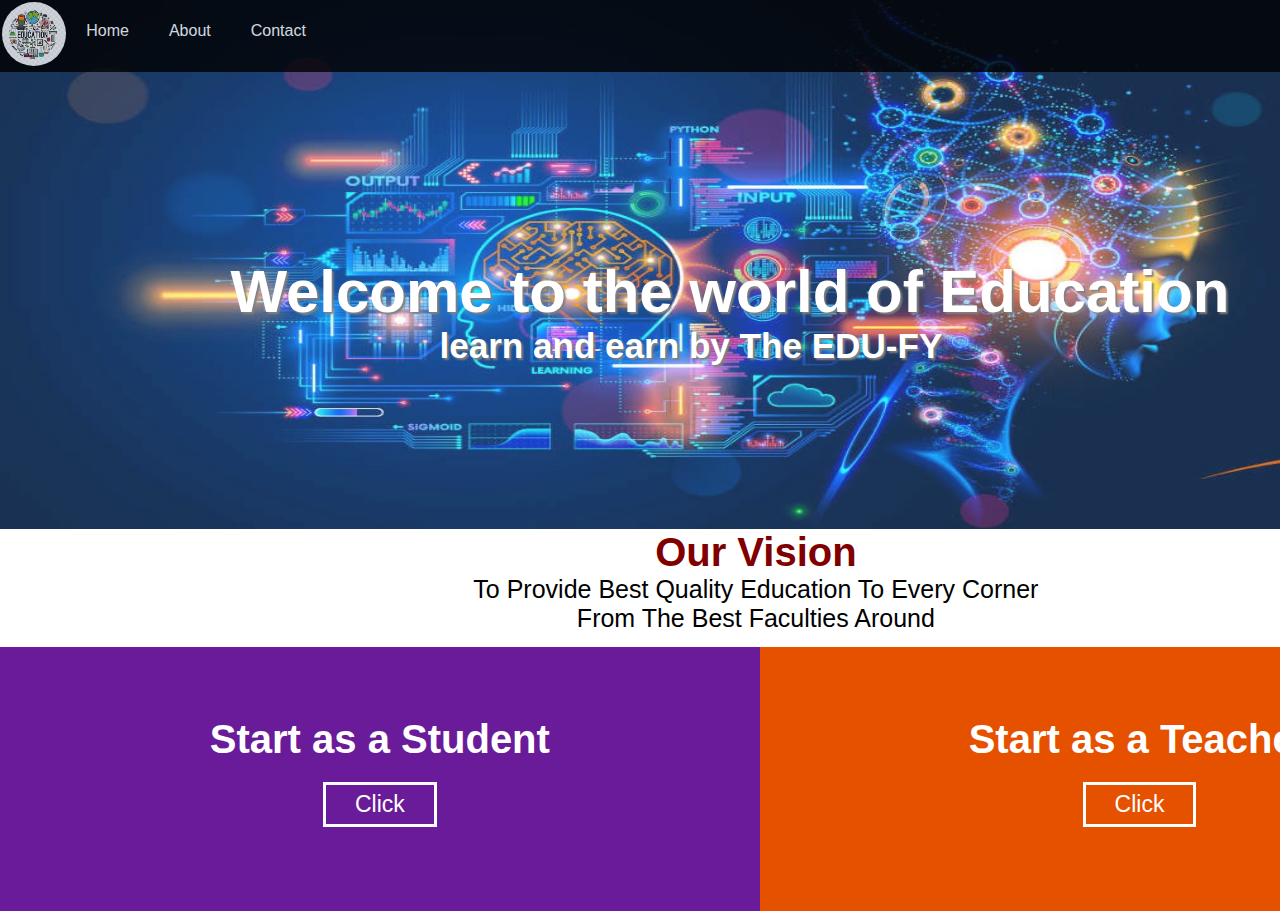
<file: html folder/index.html>
<!DOCTYPE html>
<html lang="en">

<head>
    <meta charset="UTF-8">
    <meta http-equiv="X-UA-Compatible" content="IE=edge">
    <meta name="viewport" content="width=device-width, initial-scale=1.0">
    <title>Home</title>
    <link rel="stylesheet" href="/./css folder/index.css">
</head>

<body>
    <nav class="navbar">
        <div class="logo">
            <img src="/download.jpg" alt="">
        </div>
        <ul class="ul">
            <li class="list"><a href="">Home</a></li>
            <li class=" list"><a href="/html folder/aboutus.html">About</a></li>
            <li class="list"><a href="/html folder/contact.html">Contact</a></li>
        </ul>
        <!-- <input class="btn" type="button" value="Enroll"> -->
    </nav>

    <div class="image">
        <img class="img" src="/WhatsApp Image 2022-11-11 at 16.56.47.jpg" alt="">
        <div class="hp">
            <h1>Welcome to the world of Education</h1>
            <h3>learn and earn by The EDU-FY</h3>

        </div>
    </div>
    <section class="home">
        <section class=" height goals">
            <div class="mission firstmission">
                <h1 class="heading">Start as a Student</h1>
                <p></p>
                <a href="/html folder/studentlogin.html"> <button onclick="" id="btn1" class="btn1">Click</button></a>
            </div>
            <div class=" mission thirdmission">
                <h1 class="heading">Start as a Teacher</h1>
                <p></p>
                <a href="/html folder/TeacherLogin.html"> <button id="btn2" class="btn1">Click</button></a>
            </div>
        </section>
        <section>
            <div class="fact">
                <h1 class="factheading">Our Vision</h1>
                <p>To Provide Best Quality Education To Every Corner From The Best Faculties Around
                </p>
            </div>
        </section>
</body>

</html>
</file>
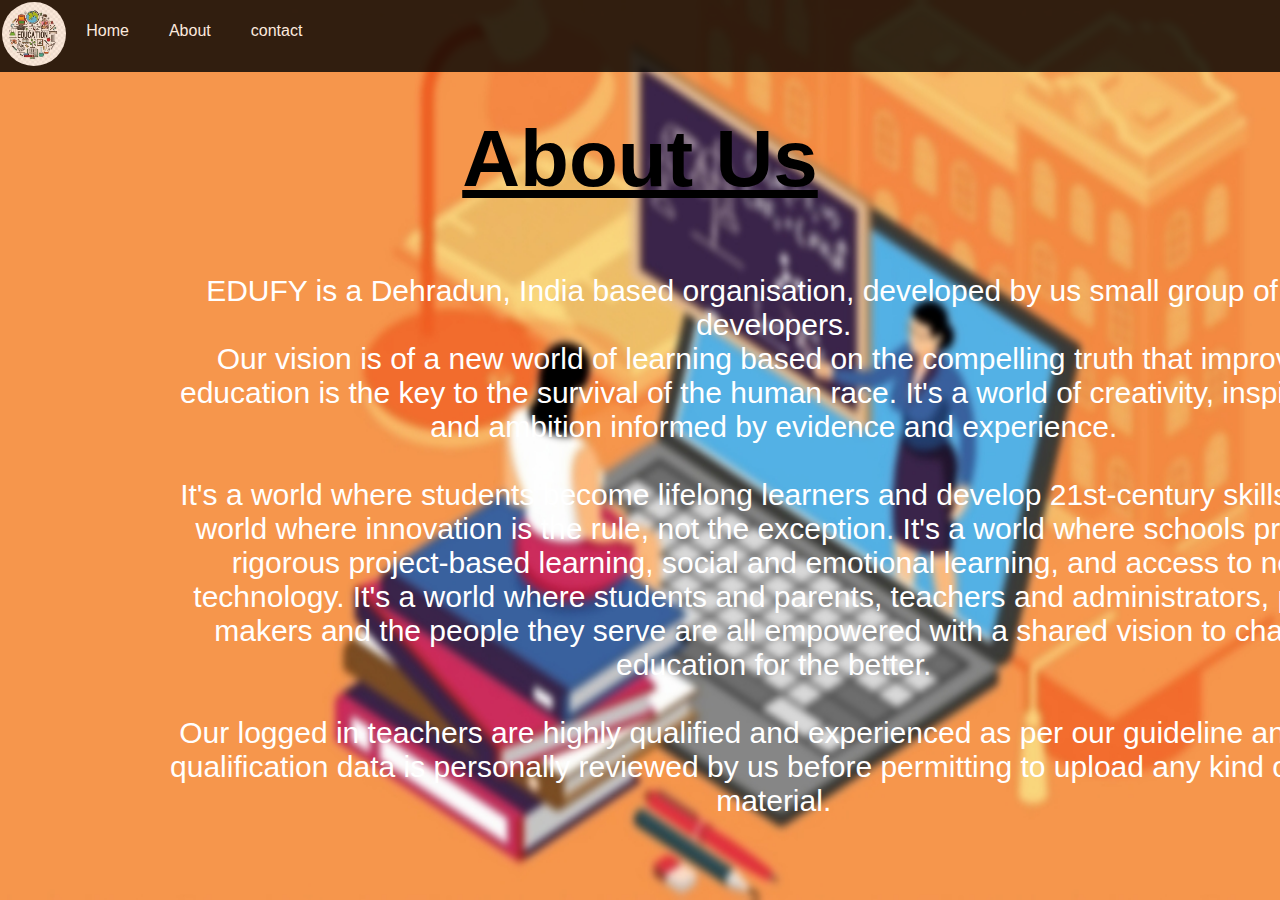
<file: html folder/aboutus.html>
<!DOCTYPE html>
<html lang="en">

<head>
    <meta charset="UTF-8">
    <meta http-equiv="X-UA-Compatible" content="IE=edge">
    <meta name="viewport" content="width=device-width, initial-scale=1.0">
    <title>About us</title>
    <link rel="stylesheet" href="/css folder/index.css">
    <link rel="stylesheet" href="/css folder/aboutus.css">
    <style>
        body {
            background-image: none;
            background-color: white;
        }
    </style>
</head>

<body>
    <nav class="navbar">
        <div class="logo">
            <img src="/download.jpg" alt="">
        </div>
        <ul class="ul">
            <li class="list"><a href="/html folder/index.html">Home</a></li>
            <li class="list"><a href="">About</a></li>
            
            <li class="list"><a href="/html folder/contact.html">contact</a></li>
            
        </ul>
        <!-- <input class="btn" type="button" value="Donate"> -->
    </nav>
    <section class="aboutus">
        <div class="aboutusheading">
            <h1>About Us</h1>
        </div>
        <div class="container">
            <p> EDUFY is a Dehradun, India based organisation, developed by us small group of web developers.<br>


                Our vision is of a new world of learning based on the compelling truth that improving education is the
                key to the survival of the human race. It's a world of creativity, inspiration, and ambition informed by
                evidence and experience.

                <br>


                <br>
                It's a world where students become lifelong learners and develop 21st-century skills. It's a world where
                innovation is the rule, not the exception. It's a world where schools provide rigorous project-based
                learning, social and emotional learning, and access to new technology. It's a world where students and
                parents, teachers and administrators, policy makers and the people they serve are all empowered with a
                shared vision to change education for the better.
                <br><br>
                Our logged in teachers are highly qualified and experienced as per our guideline and their qualification
                data is personally reviewed by us before permitting to upload any kind of study material.


            </p>
        </div>

</body>

</html>
</file>
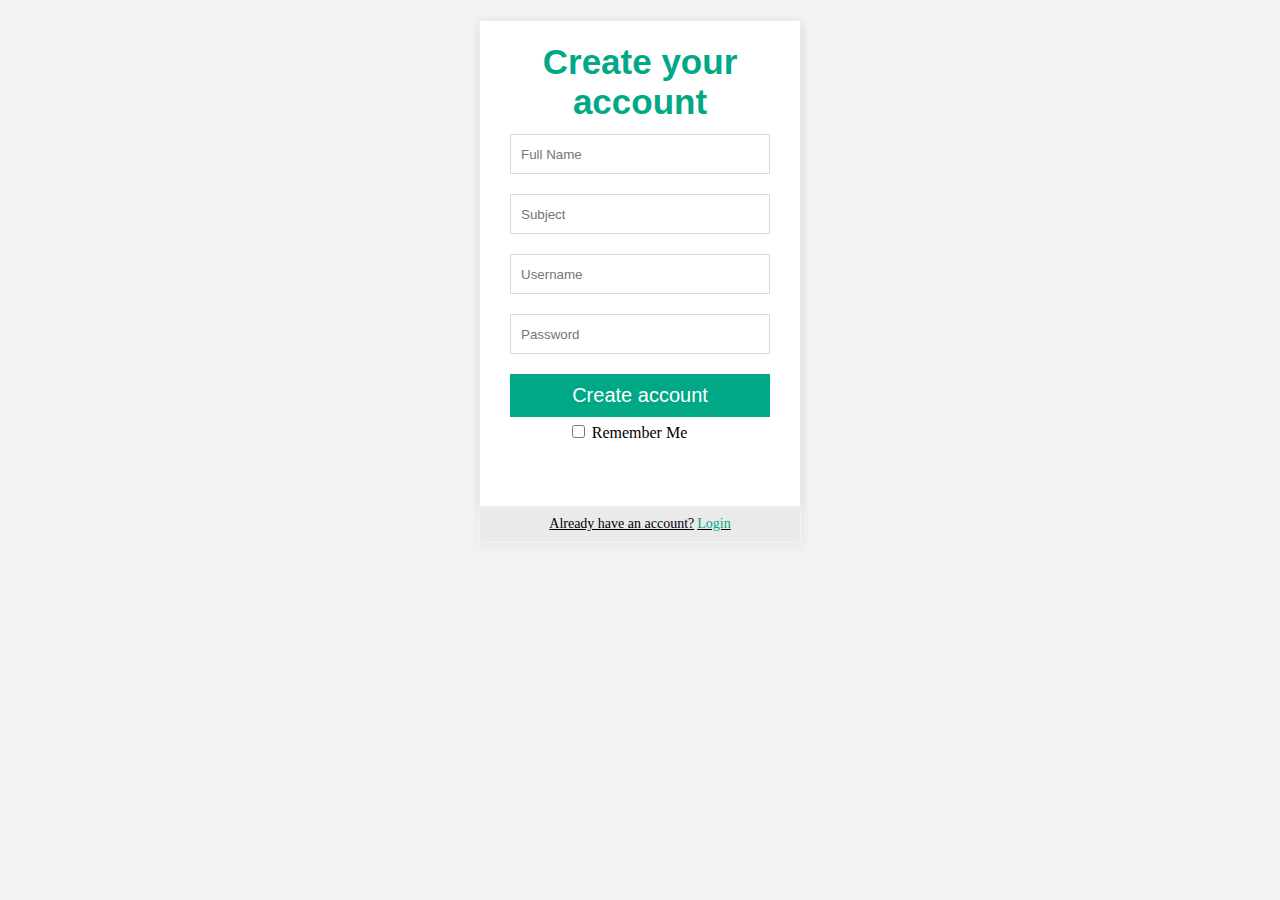
<file: html folder/CreateAccount.html>
<!DOCTYPE html>
<html lang="en">

<head>
    <meta charset="UTF-8">
    <style>
        body {
            font-family: "Times New Roman", Times, serif;
            background: #f2f2f2;
        }

        .login-h2 {
            font-family: century-gothic, sans-serif;
            color: #00A885;
            font-size: 35px;
            color: #00A885;
            padding-left: -12px;
            margin-top: -29px;
            margin-bottom: 12px;
        }

        .btn {
            cursor: pointer;
            background: #00A885;
            width: 100%;
            border: 0;
            padding: 10px 15px;
            color: white;
            font-size: 20px;

        }

        .login {
            position: relative;
            margin-bottom: 20px;
        }

        .inputuser {
            outline: none;
            display: block;
            width: 100%;
            height: 40px;
            position: relative;
            z-index: 3;
            border: 1px solid #d9d9d9;
            padding: 10px 10px;
            background: white;
            box-sizing: border-box;
        }

        .inputpass {
            outline: none;
            display: block;
            width: 100%;
            height: 40px;
            position: relative;
            z-index: 3;
            border: 1px solid #d9d9d9;
            padding: 10px 10px;
            background: white;
            box-sizing: border-box;
        }

        .container {
            width: 320px;
            background: white;
            margin: 20px auto;
            min-height: 200px;
            border: 1px solid #f3f3f3;
            box-shadow: 1px 1.732px 10px 0px rgba(0, 0, 0, 0.063);
        }

        .remember-me-forgotpass {
            padding-top: 5px;
            display: inline-block;
        }

        .forgot {
            color: #00A885;
            float: right;
        }

        .container-inner {
            text-align: center;
            padding: 50px 30px 60px;
            box-shadow: 1px 1.732px 10px 0px rgba(0, 0, 0, 0.063);
        }

        .remember-me {
            float: left;
            cursor: pointer;
            padding-right: 25px;
        }

        .create-new {
            text-align: center;
            padding: 10px;
            font-size: 14px;
            background-color: #EBEAEA;
        }

        .create-new a {
            color: black;
        }

        .create-one {
            color: #00A885;
            padding-left: 3px;
        }
    </style>
    <title>Login</title>
</head>

<body>
    <div class="container">
        <div class="container-inner">
            <h2 class="login-h2">Create your account</h2>
            <form action="" id="form">
                <div class="login">
                    <input placeholder="Full Name" class="inputuser" type="text" value="">
                </div>
                <div class="login">
                    <input placeholder="Subject" class="inputpass" type="text" value="">
                </div>
                <div class="login">
                    <input placeholder="Username" class="inputpass" type="text" value="">
                </div>
                <div class="login">
                    <input placeholder="Password" class="inputpass" type="text" value="">
                </div>
                <button class="btn" type="submit" id="login">Create account</button>
                <div class=" remember-me-forgotpass">
                    <div class="pull-left remember-me">
                        <input class="rememberme" id="rememberMe" type="checkbox">
                        <label class="rememberme" for="rememberMe">Remember Me</label>
                    </div>
                </div>
            </form>
        </div>
        <div class="create-new ">
            <a href="/html folder/TeacherLogin.html">Already have an account?<span class="create-one">Login</span></a>
        </div>
    </div>

</body>

</html>
</file>
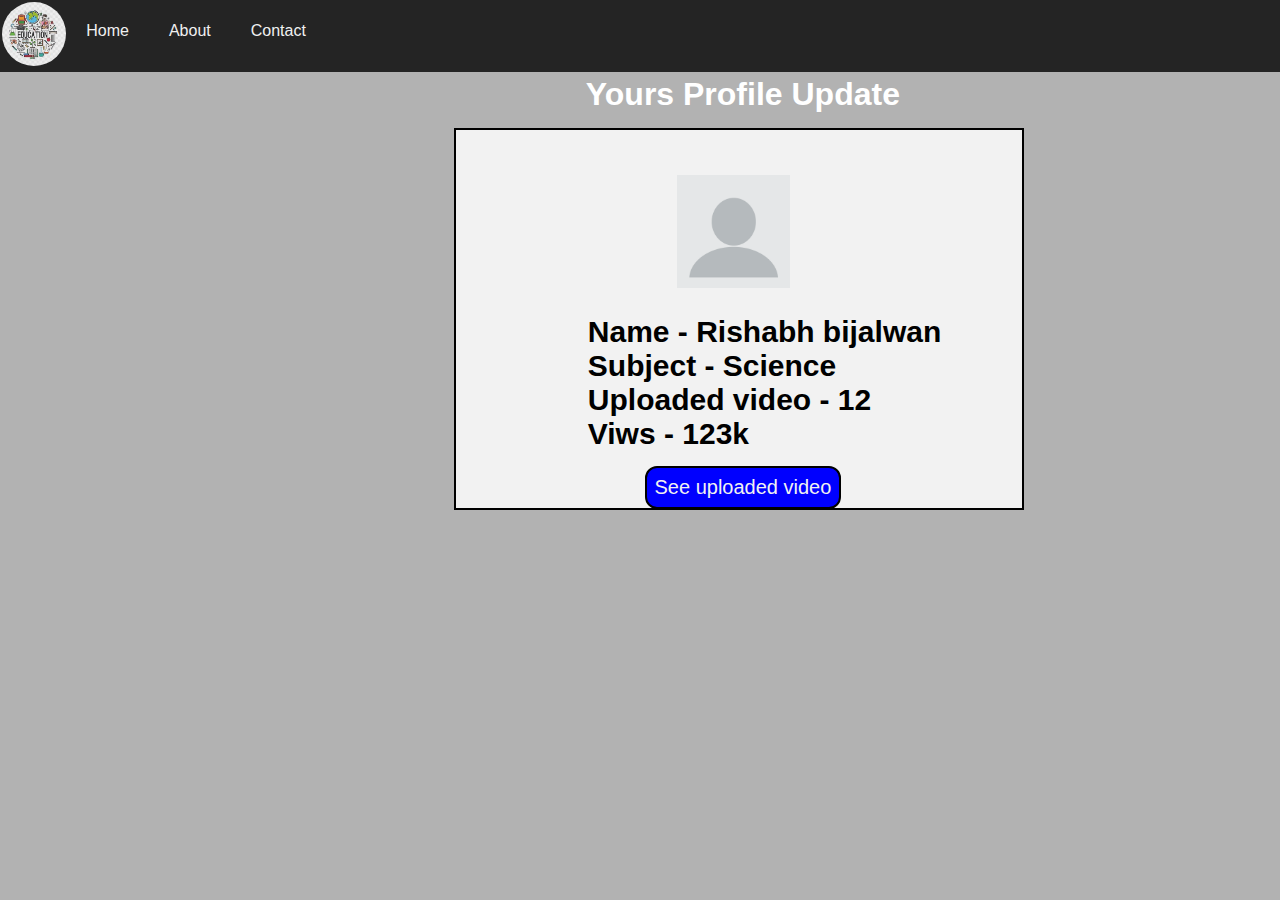
<file: html folder/profile.html>
<!DOCTYPE html>
<html lang="en">

<head>
    <meta charset="UTF-8">
    <meta http-equiv="X-UA-Compatible" content="IE=edge">
    <meta name="viewport" content="width=device-width, initial-scale=1.0">
    <title>Rishabh wallha</title>
    <link rel="stylesheet" href="/./css folder/index.css">
    <style>
        .navbar {
            width: 40.2cm;
        }

        body {
            background: rgba(0, 0, 0, 0.3);
        }

        h1 {
            position: relative;
            top: 2cm;
            left: 15.5cm;
            color: white;
            display: inline-block;
        }

        .container {
            border: 2px solid black;
            position: relative;
            top: 2.4cm;
            margin-left: 12cm;
            background-color: #f2f2f2;
            height: 10cm;
            width: 15cm;
        }

        .headingh1 {
            font-size: 20px !important;
            position: relative;
            top: 1.8cm;
            margin-left: 3.5cm;
            display: inline-block;

        }

        .img {
            position: relative;
            top: 1.2cm;
            left: 39%;
            width: 3cm;
            height: 3cm;
            display: inline-block;

        }

        .btn4 {
            color: #f2f2f2;
            background-color: blue;
            padding: 8px;
            position: relative;
            top: 2.2cm;
            left: 5cm;
            border: 2px solid black;
            border-radius: 12px;
            cursor: pointer;
            display: inline-block;
            font-size: 20px;
        }

        .btn4:hover {
            background-color: transparent;
            color: black;
        }
    </style>
</head>

<body>
    <nav class="navbar">
        <div class="logo">
            <img src="/download.jpg" alt="">
        </div>
        <ul class="ul">
            <li class="list"><a href="/html folder/index.html">Home</a></li>
            <li class=" list"><a href="/html folder/aboutus.html">About</a></li>
            
            <li class="list"><a href="/html folder/contact.html">Contact</a></li>
        </ul>
        <!-- <input class="btn" type="button" value="Enroll"> -->
    </nav>
    <h1>Yours Profile Update</h1>
    <div class="container">
        <img class="img" src="/profile image.webp" alt="logo">
        <div class="headingh1">
            <h2>Name - Rishabh bijalwan</h2>
            <h2>Subject - Science</h2>
            <h2>Uploaded video - 12</h2>
            <h2>Viws - 123k</h2>
        </div>
        <a href="/html folder/Studenthome.html"><input class="btn4" type="button" value="See uploaded video"></a>
    </div>

</body>

</html>
</file>
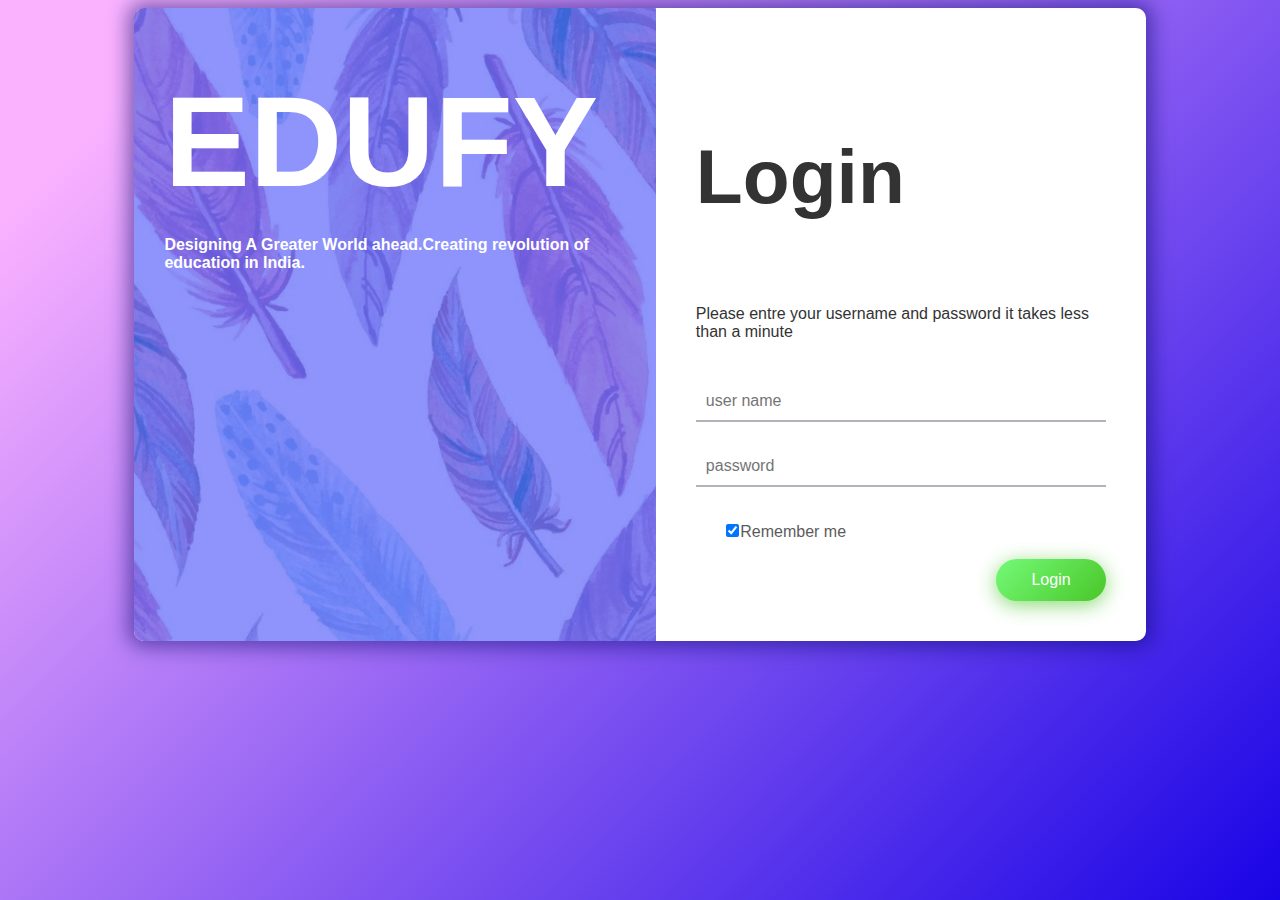
<file: html folder/studentlogin.html>
<!DOCTYPE html>
<html lang="en">

<head>
    <meta charset="UTF-8">
    <title>Student Login</title>
    <!-- <link rel="stylesheet" href="/./css folder/index.css"> -->
    <style>
        body {
            background-image: linear-gradient(135deg, #FAB2FF 10%, #1904E5 100%);
            background-size: cover;
            background-repeat: no-repeat;
            background-attachment: fixed;
            font-family: "Open Sans", sans-serif;
            color: #333333;
        }

        .box-left {

            margin: 0 auto;
            width: 80%;
            background: #FFFFFF;
            border-radius: 10px;
            overflow: hidden;
            display: flex;
            flex: 1 1 100%;
            align-items: stretch;
            justify-content: space-between;
            box-shadow: 0 0 20px 6px #090b6f85;
        }

        .box-left div {
            height: auto;
        }

        .left {
            color: #FFFFFF;
            background-size: cover;
            background-repeat: no-repeat;
            overflow: hidden;
            background-image: url("/background\ copy.jpg");
        }

        .box-left .left .div-h1-p {
            padding: 30px;
            width: 100%;
            height: 100%;
            background: #5961f9ad;
            overflow: hidden;
            box-sizing: border-box;
        }

        .div-h1-p {
            padding: 30px;
            width: 100%;
            height: 100%;
            background: #5961f9ad;
            overflow: hidden;
            box-sizing: border-box;
        }

        .span-p {
            margin-bottom: -4cm;
            margin-top: 5cm;
            font-size: 30px;
        }

        .div-h1 {
            font-size: 10vmax;
            line-height: 1;
            font-weight: 900;
            margin-top: 40px;
            margin-bottom: 20px;
        }

        .div-p {
            margin-top: 30px;
            font-weight: 900;
        }


        .facebook {
            background: #3b5998;
            color: #FFFFFF;
            margin-top: 5cm;
            padding: 14px 50px;
            border-radius: 100px;
            display: inline-block;
            box-shadow: 0 3px 6px 1px #042d4657;
        }

        .twitter {
            background-color: green;
            background: #3b5998;
            color: #FFFFFF;
            margin-top: 10px;
            padding: 14px 50px;
            border-radius: 100px;
            display: inline-block;
            box-shadow: 0 3px 6px 1px #042d4657;
        }



        .right {
            padding: 40px;
            overflow: hidden;
        }


        .right h5 {
            font-size: 6vmax;
            line-height: 0;
        }




        .inputs {
            overflow: hidden;
        }

        .right input {
            width: 100%;
            padding: 10px;
            margin-top: 25px;
            font-size: 16px;
            border: none;
            outline: none;
            border-bottom: 2px solid #B0B3B9;
        }

        .remember-me-forgetpass {
            display: flex;
            justify-content: space-between;
            align-items: center;
        }

        .remember-me-forgetpass input {
            margin: 0;
            margin-right: 7px;
            width: auto;
        }

        .right button {
            cursor: pointer;
            float: right;
            color: #fff;
            font-size: 16px;
            padding: 12px 35px;
            border-radius: 50px;
            display: inline-block;
            border: 0;
            outline: 0;
            box-shadow: 0px 4px 20px 0px #49c628a6;
            background-image: linear-gradient(135deg, #70F570 10%, #49C628 100%);
        }

        label {
            display: block;
            position: relative;
            margin-left: 30px;
        }

        .remember-me-forgetpass p {
            cursor: pointer;
        }

        .text-checkbox {
            font-family: "Open Sans", sans-serif;
            display: inline-block;
            height: auto;
            position: relative;
            cursor: pointer;
            margin-left: -10px;
            opacity: .8;
        }
    </style>

</head>

<body>


    <div class="box-left">
        <div class="left">
            <div class="div-h1-p">
                <h1 class="div-h1">EDUFY</h1>
                <p class="div-p">Designing A Greater World ahead.Creating revolution of education in India.
                    
                </p>
            </div>
        </div>

        <div class="right">
            <h5>Login</h5>
            <p>Please entre your username and password it takes less than a minute</p>
            <div class="inputs">
                <input type="text" placeholder="user name">
                <br>
                <input type="password" placeholder="password">
            </div>

            <br><br>

            <div class="remember-me-forgetpass">

                <label>
                    <input class="checkbox" type="checkbox" name="item" checked />
                    <span class="text-checkbox">Remember me</span>
                </label>
                <!-- <p>forget password?</p> -->
            </div>

            <br>
            <a href="/html folder/"><button>Login</button></a>
        </div>

    </div>
</body>

</html>
</file>
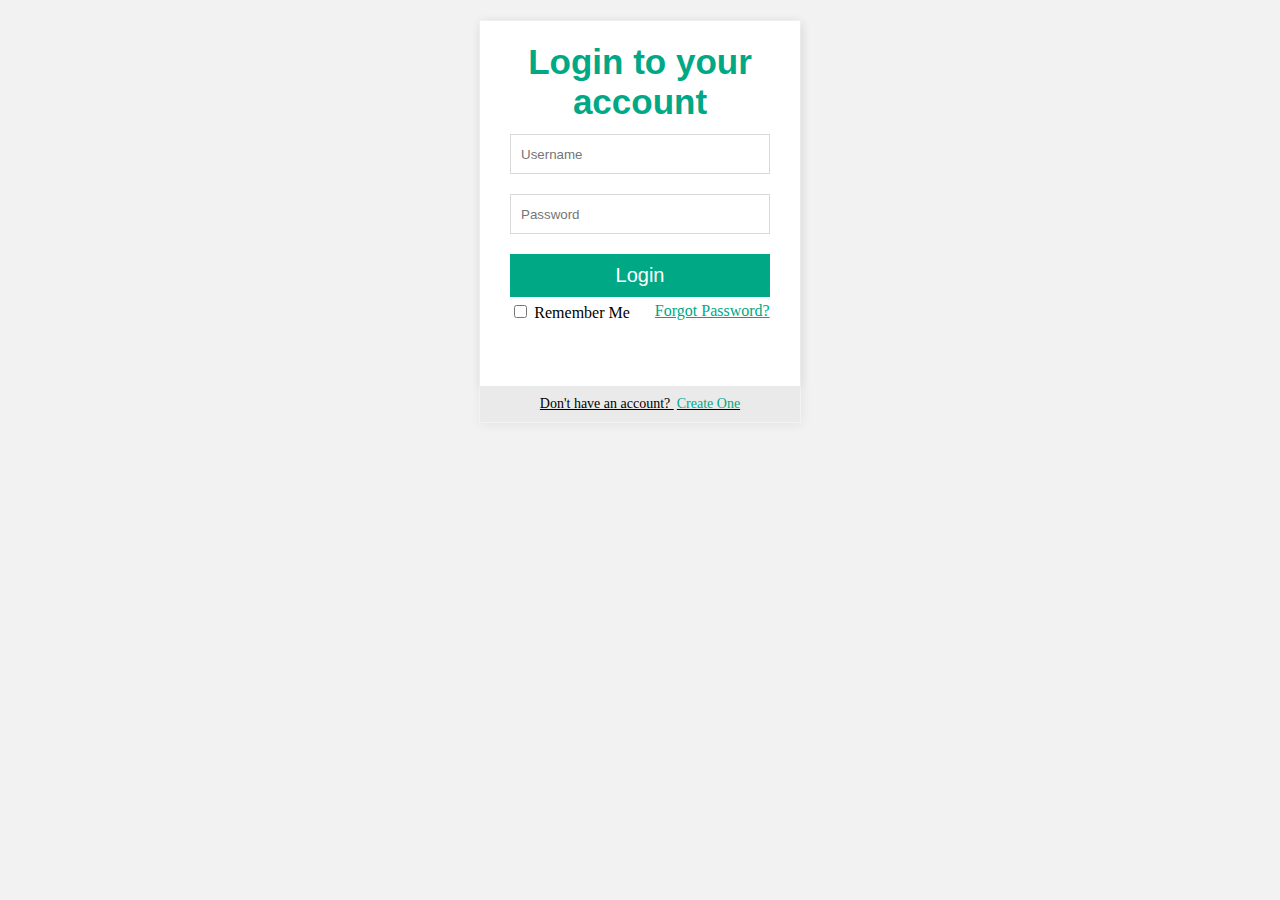
<file: html folder/TeacherLogin.html>
<!DOCTYPE html>
<html lang="en">

<head>

    <head>
        <meta charset="UTF-8">
        <meta http-equiv="X-UA-Compatible" content="IE=edge">
        <meta name="viewport" content="width=device-width, initial-scale=1.0">
        <style>
            body {
                font-family: "Times New Roman", Times, serif;
                background: #f2f2f2;
            }

            .login-h2 {
                font-family: century-gothic, sans-serif;
                color: #00A885;
                font-size: 35px;
                color: #00A885;
                padding-left: -12px;
                margin-top: -29px;
                margin-bottom: 12px;
            }

            .btn {
                cursor: pointer;
                background: #00A885;
                width: 100%;
                border: 0;
                padding: 10px 15px;
                color: white;
                font-size: 20px;

            }

            .login {
                position: relative;
                margin-bottom: 20px;
            }

            .inputuser {
                outline: none;
                display: block;
                width: 100%;
                height: 40px;
                position: relative;
                z-index: 3;
                border: 1px solid #d9d9d9;
                padding: 10px 10px;
                background: white;
                box-sizing: border-box;
            }

            .inputpass {
                outline: none;
                display: block;
                width: 100%;
                height: 40px;
                position: relative;
                z-index: 3;
                border: 1px solid #d9d9d9;
                padding: 10px 10px;
                background: white;
                box-sizing: border-box;
            }

            .container {
                width: 320px;
                background: white;
                margin: 20px auto;
                min-height: 200px;
                border: 1px solid #f3f3f3;
                box-shadow: 1px 1.732px 10px 0px rgba(0, 0, 0, 0.063);
            }

            .remember-me-forgotpass {
                padding-top: 5px;
                display: inline-block;
            }

            .forgot {
                color: #00A885;
                float: right;
            }

            .container-inner {
                text-align: center;
                padding: 50px 30px 60px;
                box-shadow: 1px 1.732px 10px 0px rgba(0, 0, 0, 0.063);
            }

            .remember-me {
                float: left;
                cursor: pointer;
                padding-right: 25px;
            }

            .create-new {
                text-align: center;
                padding: 10px;
                font-size: 14px;
                background-color: #EBEAEA;
            }

            .create-new a {
                color: black;
            }

            .create-one {
                color: #00A885;
                padding-left: 3px;
            }
        </style>
        <title>Teacher Login</title>
    </head>

<body>
    <div class="container">
        <div class="container-inner">
            <h2 class="login-h2">Login to your account</h2>
            <form action="" id="form">
                <div class="login">
                    <input id="Inputlogin" placeholder="Username" class="inputpass" type="text" value="">
                </div>
                <div class="login">
                    <input id="pass" placeholder="Password" class="inputpass" type="text" value="">
                </div>
                <a href="/html folder/uplordvedeo.html"><input onclick="fun()" class="btn" id="login" type="button"
                        value="Login"></a>
                <div class=" remember-me-forgotpass">
                    <div class="pull-left remember-me">
                        <input class="rememberme" id="rememberMe" type="checkbox">
                        <label class="rememberme" for="rememberMe">Remember Me</label>
                    </div>
                    <a class="forgot" href="#">Forgot Password?</a>
                </div>
            </form>
        </div>
        <div class="create-new ">
            <a href="/html folder/CreateAccount.html">Don't have an account? <span class="create-one">Create
                    One</span></a>
        </div>
    </div>
    <script src="/js/script.js"></script>
</body>

</html>
</file>
<file: css folder/index.css>
* {

    padding: 0px;
    margin: 0px;
    font-family: 'Franklin Gothic Medium', 'Arial Narrow', Arial, sans-serif;
}

/* body {
    background-image: url(/photo-1432888498266-38ffec3eaf0a.avif);
    height: 15cm;
    width: 40.1cm;
    background-repeat: no-repeat;
    background-blend-mode: darken;
    opacity: .9;
} */

.navbar {
    width: 40.1cm;
    position: fixed;
    background-color: black;
    display: flex;
    border: 2px solid black;
    opacity: .8;
    z-index: 122;
}

.img {
    opacity: 0.9;
    background-repeat: no-repeat;
    background-blend-mode: darken;
    width: 40.2cm;
    height: 14cm;
}

.navbar div img {
    border-radius: 500px;
    height: 1.7cm;

}

/* .backgroundimg img {
    height: 25cm;
    width: 44cm;
    background-repeat: no-repeat;
    background-blend-mode: darken;

} */

.ul {
    display: flex;
    list-style: none;

}

.ul li {
    cursor: pointer;
    padding: 15px;
    margin: 5px;


}

.ul li a {
    color: white;
    text-decoration: none;

}

.btn {
    margin-left: 24.8cm;
    width: 10%;
    font-size: 23px;
    background-color: rgb(221, 130, 145);
    cursor: pointer;
}

.btn:hover {
    color: rgb(189, 183, 183);
}

.ul li a:hover {
    color: rgb(189, 183, 183);
}

.home {
    color: white;
    /* margin-left: 12.5cm; */
    position: relative;
    top: -3.99cm;
    padding-top: 2cm;
    font-size: 50px;
    width: 16cm;
    text-align: center;

}

.home {
    color: white;
    /* margin-left: 12.5cm; */

    padding-top: 2cm;
    font-size: 50px;
    width: 16cm;
    text-align: center;
}

.hp {
    text-shadow: 2px 2px 2px gray;
    z-index: 221;
    color: white;
    font-size: 30px;
    position: absolute;
    top: 6.8cm;
    left: 18%;
    justify-content: center;
    align-items: center;
    font-weight: 900;
}

.hp h3 {
    padding-left: 209px;
}

.goals {
    position: relative;
    top: 5cm;
    width: 44cm;
    height: 4cm;
    /* margin-right: 80px; */
    cursor: pointer;
    display: flex;
    font-size: 30px;
    margin-right: 90px;
}


.goals:hover {
    border-radius: 200px;
    box-shadow: 3px black;
}


.mission {
    /* height: 5.3cm; */
    width: 40cm;
    color: white;
    text-align: center;

}

.heading {
    font-size: 40px;
    padding-top: 70px;
}

.firstmission {
    /* margin-right: 80px; */
    /* margin-right: 90px; */
    /* background-color: rgb(221, 130, 145);
    background-color: #f2f2f2;
    background-color: blue; */
    background-color: #6a1b9a;
}

.secondmission {
    background-color: lightblue;
}

.thirdmission {
    background-color: #00A885;
    background-color: #e65100;
}

.heading {
    padding-top: -12px;
}

.fact {
    
    z-index: -21;
    position: relative;
    top: -5.6cm;
    left: 12cm;
    color: black;
    background-color: white;
    height: 2cm;
    width: 100%;
    text-align: center;
}

.factheading {
    
    color: maroon;
    font-size: 40px;
    padding-top: 1.5cm;
}

.fact p {
    font-size: 25px;
}


.joinus {
    position: relative;
    top: 6cm;
    height: 12cm;
    width: 44cm;
    background-color: blue;
    display: flex;
}

.joinusheading {
    width: 40%;
    color: white;
    text-align: center;
}

.joinusimage {
    width: 963px;
    height: 498px;

}

.joinusimage img {
    width: 20cm;
    height: 13.2cm;

}

.joinusheading h1 {
    font-size: 50px;
    padding-top: 158px;
}

.joinusheading p {
    font-size: 35px;

}

.joinusbtn {
    margin-top: 12px;
    padding: 12px;
    font-size: 23px;
    cursor: pointer;
    background-color: rgb(221, 130, 145);

}

.joinusbtn:hover {
    color: rgb(189, 183, 183);

}

.height {
    width: 40.2cm;
    height: 6cm;
}


.mission {
    cursor: auto;
    height: 6.99cm;
}

.btn1 {
    color: white;
    border: 3px solid white;
    margin-top: 20px;
    padding: 5px;
    width: 15%;
    height: 17%;
    /* border-radius: 12px; */
    font-size: 23px;
    background-color: transparent;
    cursor: pointer;
}

.btn1:hover {
    background-color: lightblue;
}
</file>
<file: css folder/aboutus.css>
.navbar {
    width: 44cm;
}

.aboutus {
    /* text-decoration: underline; */
    color: black;
    height: 2cm;
    text-align: center;
    font-size: 40px;
    padding-top: 3cm;
    /* background-color:black; */
}

.container {
    background-color: transparent;
    color: white;
    width: 32cm;
    text-align: center;
    font-size: 30px;
    margin: 8px;
    margin-top: 65px;
    margin-left: 165px;
    margin-bottom: 65px;
    padding: 4px;
    font-weight: 300;
}

.navbar div img {
    border-radius: 500px;
    height: 1.7cm;

}

.aboutusimg {
    display: flex;
}

.firstimage img {
    height: 8cm;
    width: 17cm;
    margin-left: 3cm;
    padding: 10px;
}

.secondimage img {
    height: 8cm;
    width: 17cm;
    padding: 10px;
}

.thirdimage img {
    height: 15cm;
    width: 36cm;
    margin-left: 27px;
}

.footer {
    background-color: grey;
}

.footer {
    position: absolute;
    top: 47.3cm;
    color: black;
    width: 40.2cm;
}

.footerfirst {
    padding-right: 17cm;
    padding-left: 337px;
}

body {
    background-image: url("/WhatsApp\ Image\ 2022-11-11\ at\ 20.23.00.jpg") !important;
    /* opacity: 0.7; */
    /* background: rgba(0, 0, 0, 0.2); */
    background-repeat: no-repeat;
    background-size: cover;
    background-attachment: fixed;
    background-size: 100% 100%;
    /* backdrop-filter: blur(5px) !important; */

}

.aboutusheading {
    text-decoration: underline;
}
</file>
